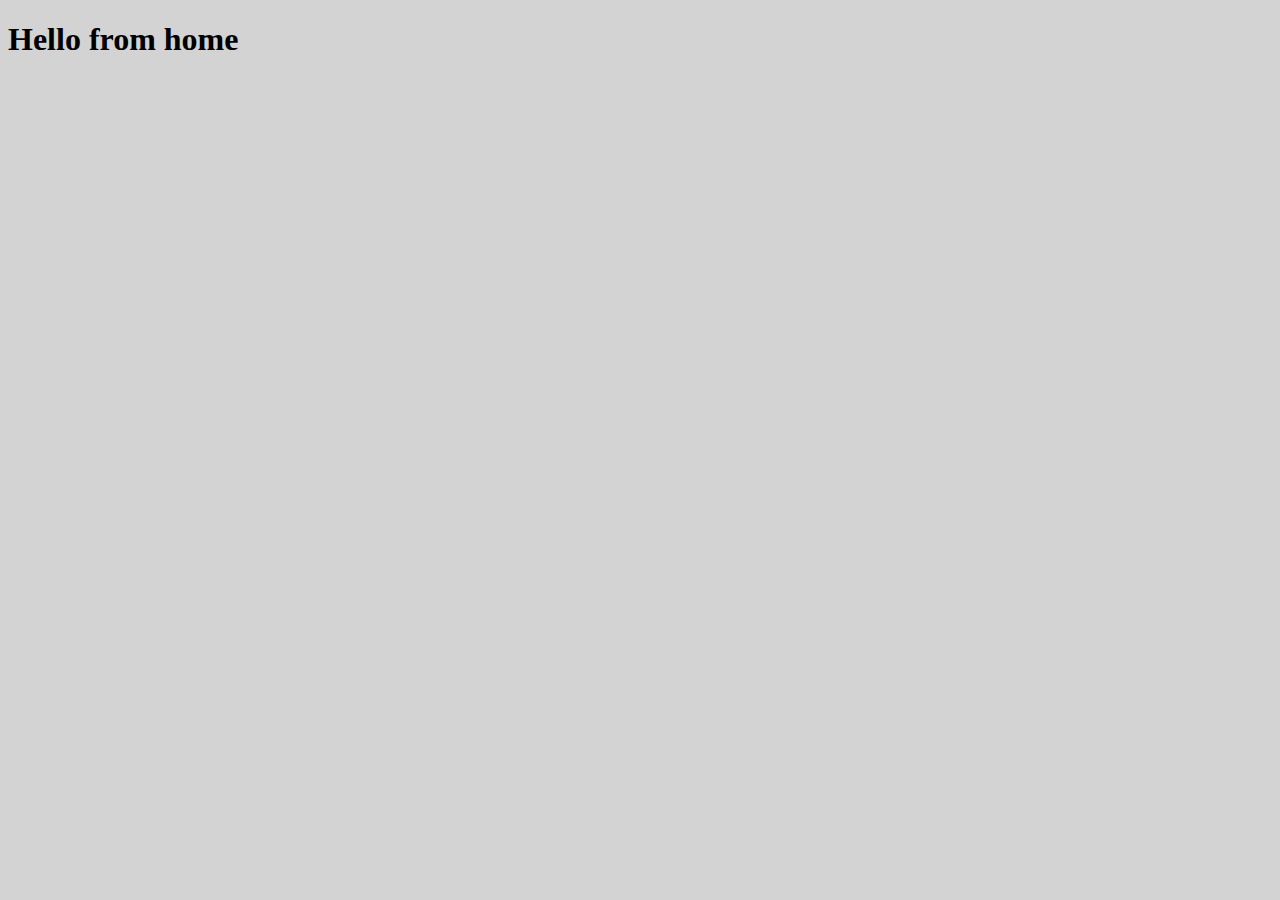
<file: home.html>
<!DOCTYPE html>
<html>
<head>
<title>
RIDA HAJJAJ </title>
<link rel="stylesheet" type="text/css" href="sheet.css">

</head>

<body>

	<div>
	<h1> Hello from home </h1>


</br>
</div>
</body>
</html>
</file>
<file: sheet.css>
body{
 	background-color: #d4d3d3;

 }

 #main{
 	background-color: #fff;
 	margin-left:2%;
 	margin-right:2%;
 	padding-left: 30px;
 	padding-right: 30px;
 }
 .info{
 	float: right;
 	background-color: red;
 	margin-bottom: 5%;
 	width: 40%;
 	  }
 	.info:hover{	
 	
 	background-color: green;
 	
 	  }

 	  .info:active{	
 	
 	background-color: blue;
 	font-size: 17pt;


 	
 	  }
 	
.myborders{

	border-top-style:dashed;
	border-left-style: solid;
	border-bottom-style: dashed;
	border-right-style: solid;
	border-width: 3px;
	border-color: red;
	width: 50%;
	height: 200px;
  }
  #des{
  	font-size: 16pt;
  	font-style: italic;
  	font-family: "Times New Roman",Times;
  	text-align: left;
  	word-spacing: 2px;
  	text-transform: uppercase;

  }
#t1 .r1{
	background: blue;

}

table {
	border-collapse: collapse;
	text-align: left;
}


table,td,th{
	border: 1px solid black;

}

span{ display: inline;
position: absolute;top: 100px;
left:400; 
}

ul{
	list-style-type: none;
	margin: 0px;
	padding: 0px;
	width: 100%;
	background-color:#f1f1f1;

}
ul li{
	width: 80px;
	float: left;
	background-color:#f1f1f1;
	}

	li a {

		display: block;
		color: #000;
		padding: 8px 0 8px 16px;
		text-decoration: none;
	}

li a: hover{
	background-color: #555;
	color:white;

}

.drop-item{
	display:none;
	position: absolute;
	background-color: #f9f9f9;
	width: 150px;
}
.dropdownlist:hover .drop-item{
	display: block;
}
.scroll{
	overflow: hidden;
	width: 200px;
	height: 200px;
	overflow-y: scroll;
}
</file>
